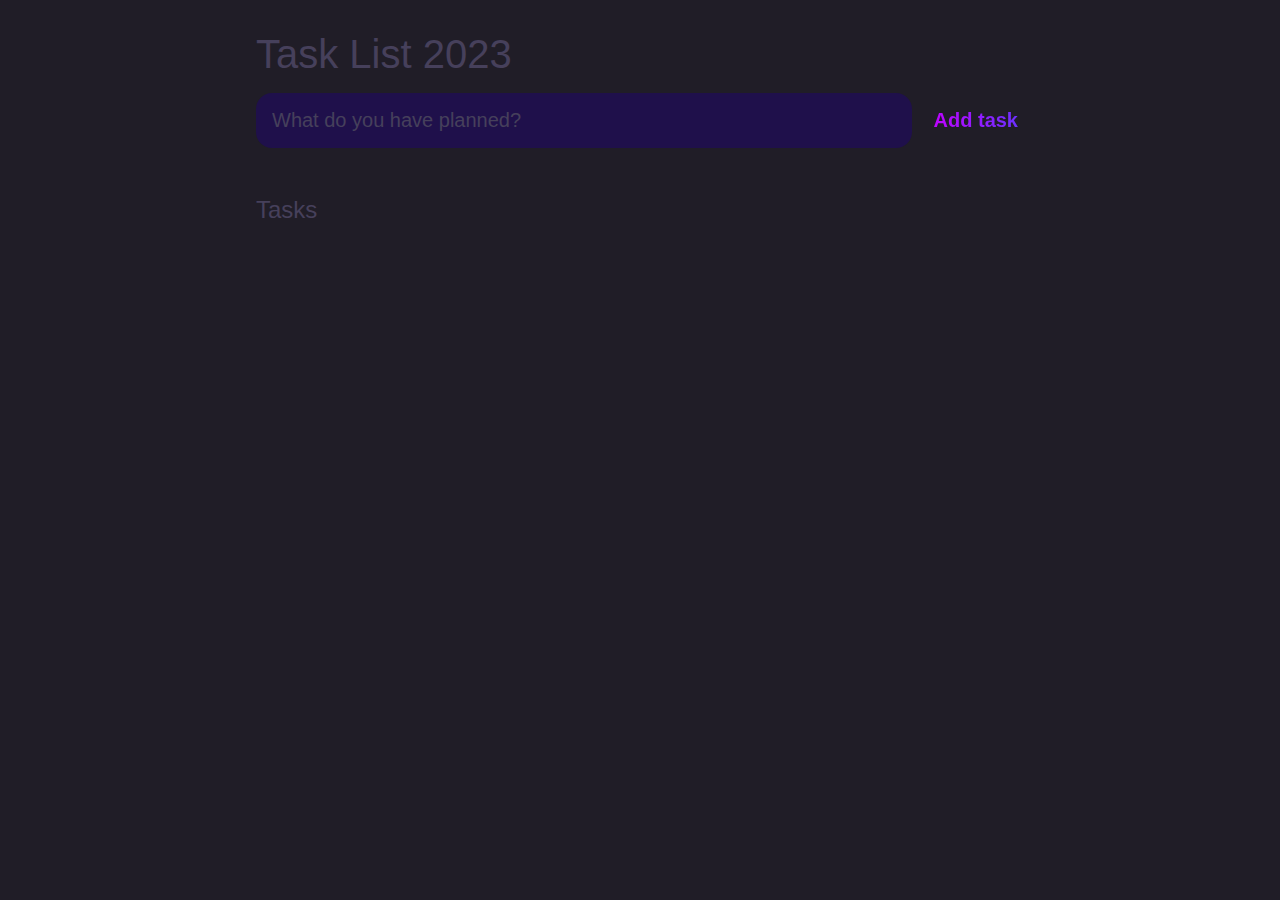
<file: taskList.html>
<!DOCTYPE html>
<html lang="en">
<head>
	<meta charset="UTF-8">
	<meta http-equiv="X-UA-Compatible" content="IE=edge">
	<meta name="viewport" content="width=device-width, initial-scale=1.0">
	<title>Task List</title>

	<style>
        :root {
            --dark: #201d27;
            --darker: #1f104b;
            --darkest: #110928;
            --grey: #46405b;
            --pink: #c300ff;
            --purple: #6734ff;
            --light: #e2dada;
        }
        
        * {
            margin: 0;
            box-sizing: border-box;
            font-family: "Fira sans", sans-serif;
        }
        
        body {
            display: flex;
            flex-direction: column;
            min-height: 100vh;
            color: #FFF;
            background-color: var(--dark);
        }
        
        header {
            padding: 2rem 1rem;
            max-width: 800px;
            width: 100%;
            margin: 0 auto;
        }
        
        header h1{ 
            font-size: 2.5rem;
            font-weight: 300;
            color: var(--grey);
            margin-bottom: 1rem;
        }
        
        #new-task-form {
            display: flex;;
        }
        
        input, button {
            appearance: none;
            border: none;
            outline: none;
            background: none;
        }
        
        #new-task-input {
            flex: 1 1 0%;
            background-color: var(--darker);
            padding: 1rem;
            border-radius: 1rem;
            margin-right: 1rem;
            color: var(--light);
            font-size: 1.25rem;
        }
        
        #new-task-input::placeholder {
            color: var(--grey);
        }
        
        #new-task-submit {
            color: var(--pink);
            font-size: 1.25rem;
            font-weight: 700;
            background-image: linear-gradient(to right, var(--pink), var(--purple));
            -webkit-background-clip: text;
            -webkit-text-fill-color: transparent;
            cursor: pointer;
            transition: 0.4s;
        }
        
        #new-task-submit:hover {
            opacity: 0.8;
        }
        
        #new-task-submit:active {
            opacity: 0.6;
        }
        
        main {
            flex: 1 1 0%;
            max-width: 800px;
            width: 100%;
            margin: 0 auto;
        }
        
        .task-list {
            padding: 1rem;
        }
        
        .task-list h2 {
            font-size: 1.5rem;
            font-weight: 300;
            color: var(--grey);
            margin-bottom: 1rem;
        }
        
        #tasks .task {
            display: flex;
            justify-content: space-between;
            background-color: var(--darkest);
            padding: 1rem;
            border-radius: 1rem;
            margin-bottom: 1rem;
        }
        
        .task .content {
            flex: 1 1 0%;
        }
        
        .task .content .text {
            color: var(--light);
            font-size: 1.125rem;
            width: 100%;
            display: block;
            transition: 0.4s;
        }
        
        .task .content .text:not(:read-only) {
            color: var(--pink);
        }
        
        .task .actions {
            display: flex;
            margin: 0 -0.5rem;
        }
        
        .task .actions button {
            cursor: pointer;
            margin: 0 0.5rem;
            font-size: 1.125rem;
            font-weight: 700;
            text-transform: uppercase;
            transition: 0.4s;
        }
        
        .task .actions button:hover {
            opacity: 0.8;
        }
        
        .task .actions button:active {
            opacity: 0.6;
        }
        
        .task .actions .edit {
            background-image: linear-gradient(to right, var(--pink), var(--purple));
            -webkit-background-clip: text;
            -webkit-text-fill-color: transparent;
        }
        
        .task .actions .delete {
            color: crimson;
        }
    </style>
</head>
<body>
	
	<header>
		<h1>Task List 2023</h1>
		<form id="new-task-form">
			<input 
				type="text" 
				name="new-task-input" 
				id="new-task-input" 
				placeholder="What do you have planned?" />
			<input 
				type="submit"
				id="new-task-submit" 
				value="Add task" />
		</form>
	</header>
	<main>
		<section class="task-list">
			<h2>Tasks</h2>

			<div id="tasks">

				<!-- <div class="task">
					<div class="content">
						<input 
							type="text" 
							class="text" 
							value="A new task"
							readonly>
					</div>
					<div class="actions">
						<button class="edit">Edit</button>
						<button class="delete">Delete</button>
					</div>
				</div> -->

			</div>
		</section>
	</main>

	<script>
        window.addEventListener('load', () => {
            const form = document.querySelector("#new-task-form");
            const input = document.querySelector("#new-task-input");
            const list_el = document.querySelector("#tasks");
        
            form.addEventListener('submit', (e) => {
                e.preventDefault();
        
                const task = input.value;
        
                const task_el = document.createElement('div');
                task_el.classList.add('task');
        
                const task_content_el = document.createElement('div');
                task_content_el.classList.add('content');
        
                task_el.appendChild(task_content_el);
        
                const task_input_el = document.createElement('input');
                task_input_el.classList.add('text');
                task_input_el.type = 'text';
                task_input_el.value = task;
                task_input_el.setAttribute('readonly', 'readonly');
        
                task_content_el.appendChild(task_input_el);
        
                const task_actions_el = document.createElement('div');
                task_actions_el.classList.add('actions');
                
                const task_edit_el = document.createElement('button');
                task_edit_el.classList.add('edit');
                task_edit_el.innerText = 'Edit';
        
                const task_delete_el = document.createElement('button');
                task_delete_el.classList.add('delete');
                task_delete_el.innerText = 'Delete';
        
                task_actions_el.appendChild(task_edit_el);
                task_actions_el.appendChild(task_delete_el);
        
                task_el.appendChild(task_actions_el);
        
                list_el.appendChild(task_el);
        
                input.value = '';
        
                task_edit_el.addEventListener('click', (e) => {
                    if (task_edit_el.innerText.toLowerCase() == "edit") {
                        task_edit_el.innerText = "Save";
                        task_input_el.removeAttribute("readonly");
                        task_input_el.focus();
                    } else {
                        task_edit_el.innerText = "Edit";
                        task_input_el.setAttribute("readonly", "readonly");
                    }
                });
        
                task_delete_el.addEventListener('click', (e) => {
                    list_el.removeChild(task_el);
                });
            });
        });
    </script>
</body>
</html>
</file>
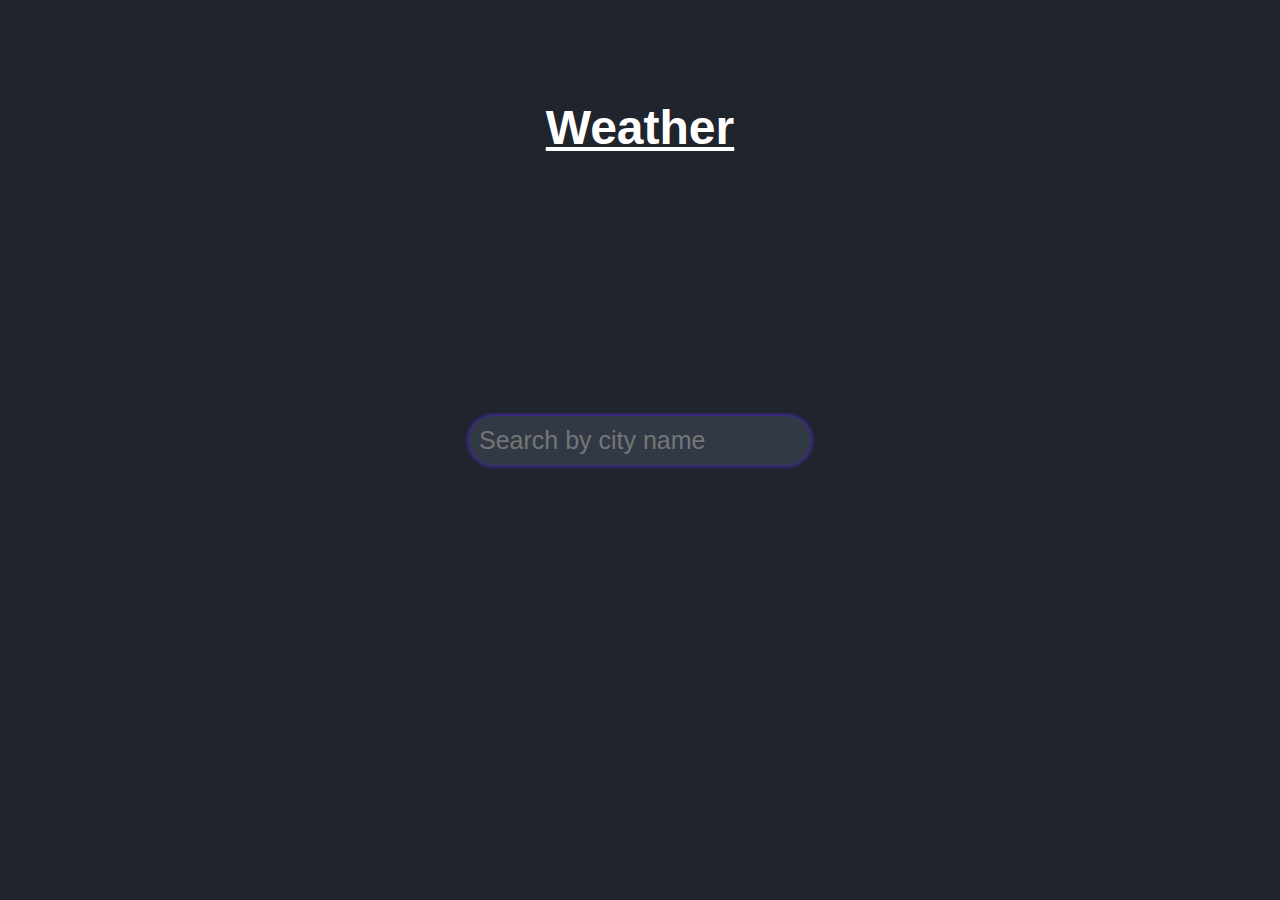
<file: weather.html>
<!DOCTYPE html>
<html lang="en">

<head>
    <meta charset="UTF-8">
    <meta http-equiv="X-UA-Compatible" content="IE=edge">
    <meta name="viewport" content="width=device-width, initial-scale=1.0">
    <title>Weather</title>
    <style>
        * {
            padding: 0;
            margin: 0;
            font-family: Verdana, Geneva, Tahoma, sans-serif;
            box-sizing: border-box;
        }

        :root {
            --bg-color:  #1f242d;
            --second-bg-color: #323946;
            --text-color: #fff;
            --main-color: #6734ff;
        }
        
        main {
            width: 100%;
            height: 100vh;
            background: var(--bg-color);
            display: flex;
            justify-content: center;
            align-items: center;
            flex-direction: column;
        }
        h1 {
            position: absolute;
            top: 100px;
            font-size: 300%;
            text-decoration: underline;
            color: var(--text-color);
        }
        .row {
            display: flex;
            align-items: center;
            /* vertically */
            justify-content: center;
            /* horizontally */
            width: 1000px;
            margin: 10px;
            font-size: 40px;
            color: var(--text-color);
        }
        
        #search {
            display: flex;
            justify-content: center;
            align-items: center;
            font-size: 25px;
            padding: 10px;
            border-radius: 25px;
            border: none;
            outline: none;
            box-shadow: 0px 0px 5px #6734ff;
            color: var(--text-color);
            background: var(--second-bg-color);
        }
    </style>
</head>

<body>
    <main>
        <h1>Weather</h1>
        <div class="row" style="text-align: center;">
            <form action="">
                <input type="search" id="search" placeholder="Search by city name">
            </form>
        </div>
        <div class="row" id="weather">
            <!-- <div>
                <img src="https://openweathermap.org/img/wn/04n@2x.png" alt="">
            </div>
            <div>
                <h2>32 ℃</h2>
                <h4> Clear </h4>
            </div> -->
        </div>
    </main>
    <script>
        const API_KEY = `3265874a2c77ae4a04bb96236a642d2f`
const form = document.querySelector("form")
const search = document.querySelector("#search")
const weather = document.querySelector("#weather")
    // const API = `https://api.openweathermap.org/data/2.5/weather?
    // q=${city}&appid=${API_KEY}&units=metric`
    // const IMG_URL = `https: //openweathermap.org/img/wn/${data.weather[0].icon}@2x.png`
const getWeather = async(city) => {
    weather.innerHTML = `<h2> Loading... <h2>`
    const url = `https://api.openweathermap.org/data/2.5/weather?q=${city}&appid=${API_KEY}&units=metric`
    const response = await fetch(url);
    const data = await response.json()
    return showWeather(data)
}

const showWeather = (data) => {
    if (data.cod == "404") {
        weather.innerHTML = `<h2> City Not Found <h2>`
        return;
    }
    weather.innerHTML = `
        <div>
            <img src="https://openweathermap.org/img/wn/${data.weather[0].icon}@2x.png" alt="">
        </div>
        <div>
            <h2>${data.main.temp} ℃</h2>
            <h4> ${data.weather[0].main} </h4>
        </div>
    `
}

form.addEventListener(
    "submit",
    function(event) {
        getWeather(search.value)
        event.preventDefault();
    }
)
    </script>
</body>

</html>
</file>
